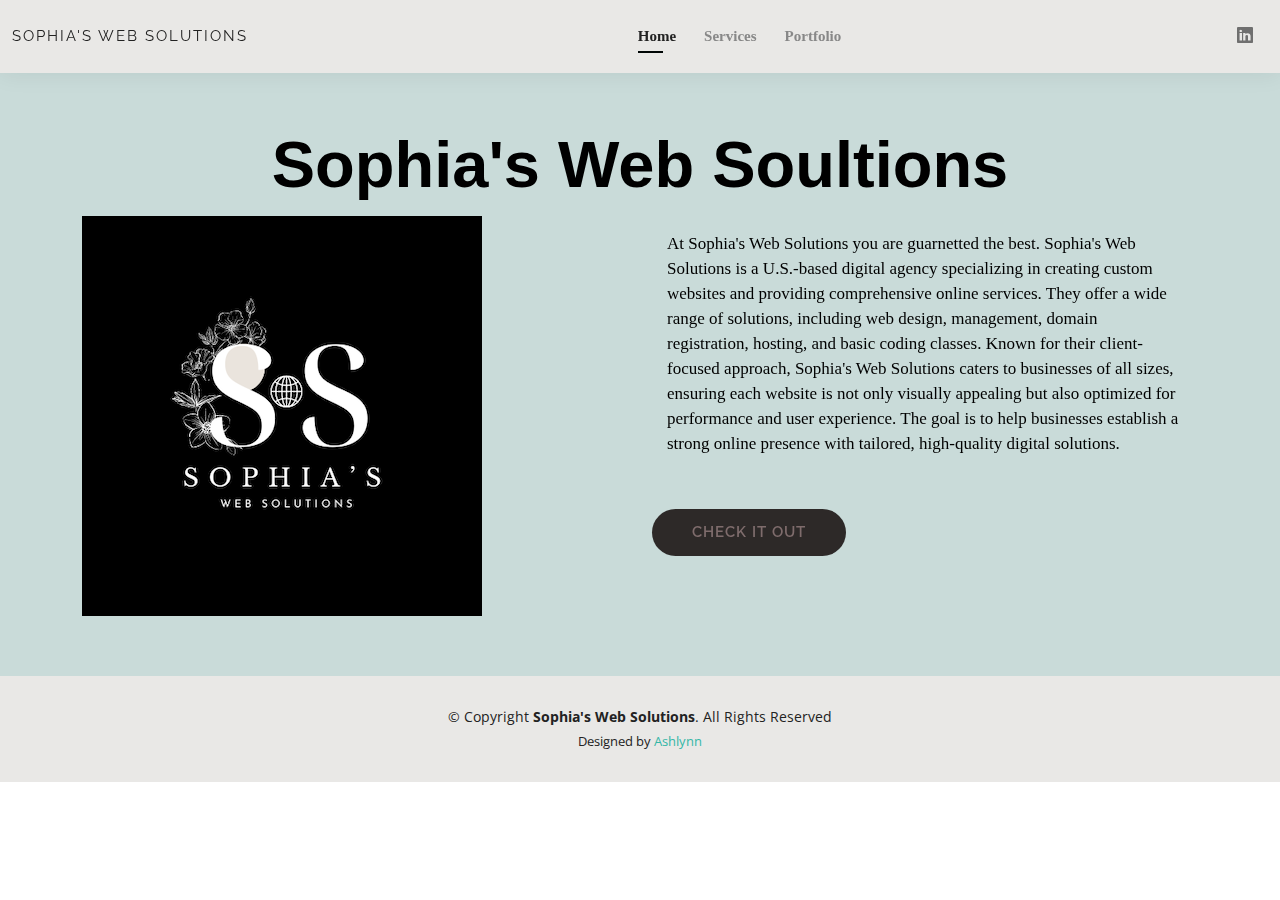
<file: index.html>
<!DOCTYPE html>
<html lang="en">

<head>
  <meta charset="utf-8">
  <meta name="viewport" content="width=device-width, initial-scale=1.0">

  <title>Sophia's Web Solutions</title>
  <meta content="Freelance web developer/designer providing professional web development and design services." name="description">
  <meta content="Web development, web design, front-end development, back-end development, UX design, UI design" name="keywords">

  <!-- Favicons -->
  <link href="assets/img/favicon.png" rel="icon">
  <link href="assets/img/apple-touch-icon.png" rel="apple-touch-icon">

  <!-- Google Fonts -->
  <link href="https://fonts.googleapis.com/css?family=Open+Sans:300,300i,400,400i,600,600i,700,700i|Raleway:300,300i,400,400i,500,500i,600,600i,700,700i|Poppins:300,300i,400,400i,500,500i,600,600i,700,700i" rel="stylesheet">

  <!-- Vendor CSS Files -->
  <link href="assets/vendor/aos/aos.css" rel="stylesheet">
  <link href="assets/vendor/bootstrap/css/bootstrap.min.css" rel="stylesheet">
  <link href="assets/vendor/bootstrap-icons/bootstrap-icons.css" rel="stylesheet">
  <link href="assets/vendor/boxicons/css/boxicons.min.css" rel="stylesheet">
  <link href="assets/vendor/glightbox/css/glightbox.min.css" rel="stylesheet">
  <link href="assets/vendor/swiper/swiper-bundle.min.css" rel="stylesheet">

  <!-- Template Main CSS File -->
  <link href="assets/css/style.css" rel="stylesheet">

  <!-- =======================================================
  * Template Name: Sophia's Web Solutions
  * Updated: Mar 10 2023 with Bootstrap v5.2.3
  * Template URL: https://bootstrapmade.com/kelly-free-bootstrap-cv-resume-html-template/
  * Author: BootstrapMade.com
  * License: https://bootstrapmade.com/license/
  ======================================================== -->
</head>

<body>

  <!-- ======= Header ======= -->
  <header id="header" class="fixed-top">
    <div class="container-fluid d-flex justify-content-between align-items-center">

      <h1 class="logo me-auto me-lg-0"><a href="index.html">Sophia's Web Solutions</a></h1>
      <!-- Uncomment below if you prefer to use an image logo -->
      <!-- <a href="index.html" class="logo"><img src="assets/img/logo.png" alt="" class="img-fluid"></a>-->

      <nav id="navbar" class="navbar order-last order-lg-0">
        <ul>
          <li><a class="active"href="index.html">Home</a></li>
          <li><a href="resume.html">Services</a></li>
           <li><a href="portfolio.html">Portfolio</a></li>
           <li><a href="portfolio-details.html"></a></li>
         
        </ul>
        <i class="bi bi-list mobile-nav-toggle"></i>
      </nav><!-- .navbar -->

      <div class="header-social-links">
        <a href="https://www.linkedin.com/in/ashlynn-jones-986a82247/" class="linkedin"><i class="bi bi-linkedin"></i></i></a>
      </div>

    </div>

  </header><!-- End Header -->

  <!-- ======= Hero Section ======= -->
  <section id="hero" class="d-flex align-items-center ">
    <div class="container d-flex flex-column align-items-center"  data-aos="zoom-in" data-aos-delay="100">
      <h1>  Sophia's Web Soultions</h1>
      <h1> </h1>
      <div class="row">
      
      </div>
        <div class="row">
          <div class="col-lg-6">
            <img src="assets/img/Sophia’s-5.png" class="img-fluid" alt="">

          </div>
          <div class="col-lg-6">
            <h2>
              At Sophia's Web Solutions you are guarnetted the best. Sophia's Web Solutions is a U.S.-based digital agency
               specializing in creating custom websites and providing comprehensive online services. They offer a
                wide range of solutions, including web design, management, domain registration, hosting, and basic coding classes. 
                Known for their client-focused approach, Sophia's Web Solutions caters to businesses 
                of all sizes, ensuring each website is not only visually appealing but also optimized for performance and 
                user experience. The goal is to help businesses establish a strong online presence with tailored, 
                high-quality digital solutions.
            </h2>
            <h3>
              
            </h3>
            <h3>
            </h3>
               <a href="portfolio.html"  class="btn-about align-items-center">Check it OUT</a>

            </div>
       

      
      <div class="d-flex align-items-center">
    </div>
    </div>
    </div>
    
  </section><!-- End Hero -->

  <!-- ======= Footer ======= -->
  <footer id="footer">
    <div class="container">
      <div class="copyright">
        &copy; Copyright <strong><span>Sophia's Web Solutions</span></strong>. All Rights Reserved
      </div>
      <div class="credits">
        <!-- All the links in the footer should remain intact. -->
        <!-- You can delete the links only if you purchased the pro version. -->
        <!-- Licensing information: https://bootstrapmade.com/license/ -->
        <!-- Purchase the pro version with working PHP/AJAX contact form: https://bootstrapmade.com/kelly-free-bootstrap-cv-resume-html-template/ -->
        Designed by <a href="https://bootstrapmade.com/">Ashlynn</a>
      </div>
    </div>




  </footer><!-- End  Footer -->

  <div id="preloader"></div>
  <a href="#" class="back-to-top d-flex align-items-center justify-content-center"><i class="bi bi-arrow-up-short"></i></a>

  <!-- Vendor JS Files -->
  <script src="assets/vendor/purecounter/purecounter_vanilla.js"></script>
  <script src="assets/vendor/aos/aos.js"></script>
  <script src="assets/vendor/bootstrap/js/bootstrap.bundle.min.js"></script>
  <script src="assets/vendor/glightbox/js/glightbox.min.js"></script>
  <script src="assets/vendor/isotope-layout/isotope.pkgd.min.js"></script>
  <script src="assets/vendor/swiper/swiper-bundle.min.js"></script>
  <script src="assets/vendor/waypoints/noframework.waypoints.js"></script>
  <script src="assets/vendor/php-email-form/validate.js"></script>

  <!-- Template Main JS File -->
  <script src="assets/js/main.js"></script>

</body>

</html>
</file>
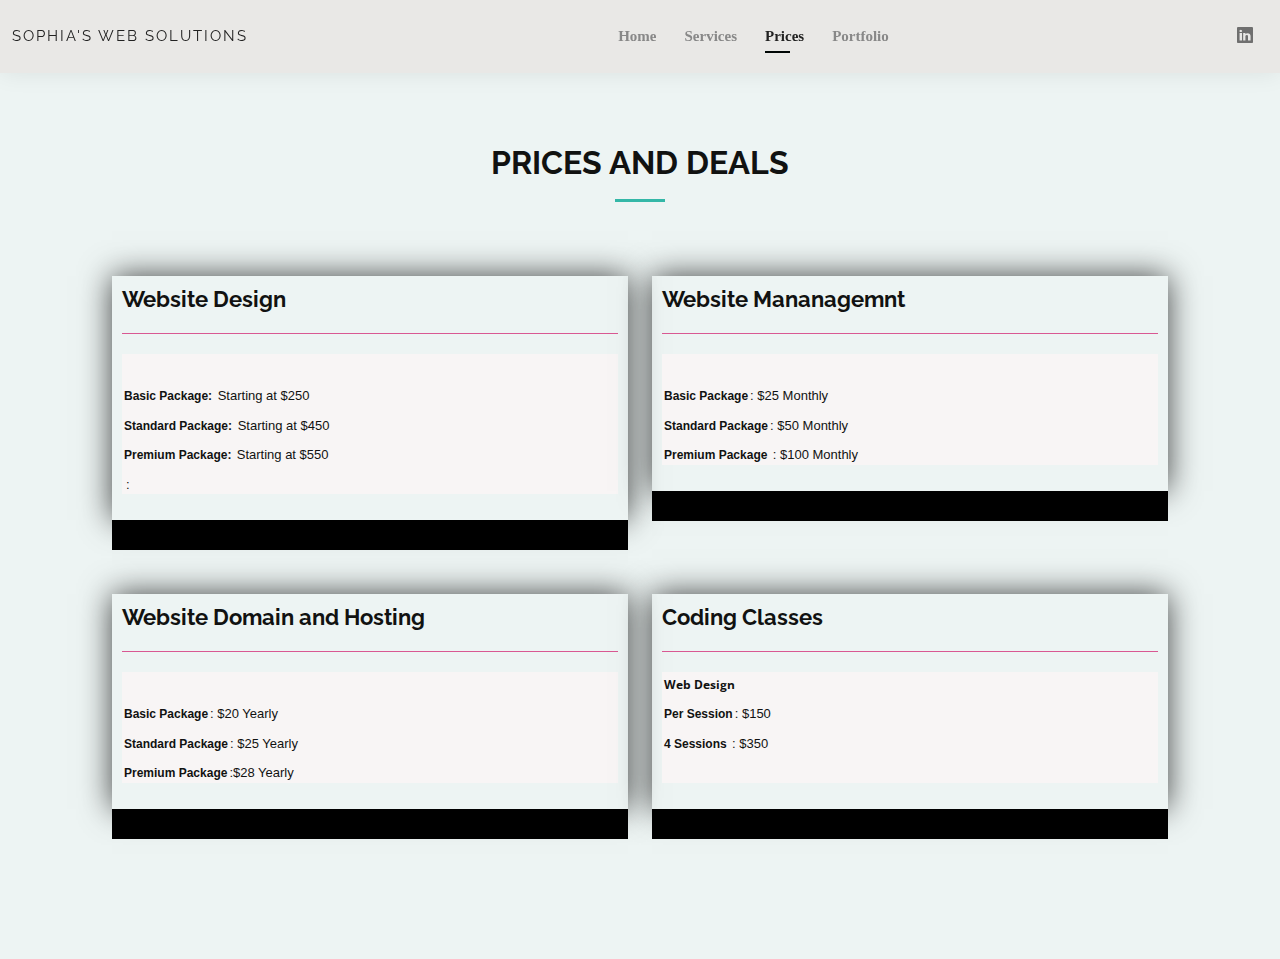
<file: portfolio-details.html>
<!DOCTYPE html>
<html lang="en">

<head>
  <meta charset="utf-8">
  <meta content="width=device-width, initial-scale=1.0" name="viewport">

  <title>Sophia's Web Solutions</title>
  <meta content="Freelance web developer/designer providing professional web development and design services." name="description">
<meta content="Web development, web design, front-end development, back-end development, UX design, UI design" name="keywords">

  <!-- Favicons -->
  <link href="assets/img/favicon.png" rel="icon">
  <link href="assets/img/apple-touch-icon.png" rel="apple-touch-icon">

  <!-- Google Fonts -->
  <link href="https://fonts.googleapis.com/css?family=Open+Sans:300,300i,400,400i,600,600i,700,700i|Raleway:300,300i,400,400i,500,500i,600,600i,700,700i|Poppins:300,300i,400,400i,500,500i,600,600i,700,700i" rel="stylesheet">

  <!-- Vendor CSS Files -->
  <link href="assets/vendor/aos/aos.css" rel="stylesheet">
  <link href="assets/vendor/bootstrap/css/bootstrap.min.css" rel="stylesheet">
  <link href="assets/vendor/bootstrap-icons/bootstrap-icons.css" rel="stylesheet">
  <link href="assets/vendor/boxicons/css/boxicons.min.css" rel="stylesheet">
  <link href="assets/vendor/glightbox/css/glightbox.min.css" rel="stylesheet">
  <link href="assets/vendor/swiper/swiper-bundle.min.css" rel="stylesheet">

  <!-- Template Main CSS File -->
  <link href="assets/css/style.css" rel="stylesheet">

  <!-- =======================================================
  * Template Name: Sophia's Web Solutions
  * Updated: Mar 10 2023 with Bootstrap v5.2.3
  * Template URL: https://bootstrapmade.com/kelly-free-bootstrap-cv-resume-html-template/
  * Author: BootstrapMade.com
  * License: https://bootstrapmade.com/license/
  ======================================================== -->
</head>

<body>

  <!-- ======= Header ======= -->
  <header id="header" class="fixed-top">
    <div class="container-fluid d-flex justify-content-between align-items-center">

      <h1 class="logo me-auto me-lg-0"><a href="index.html">Sophia's Web Solutions</a></h1>
      <!-- Uncomment below if you prefer to use an image logo -->
      <!-- <a href="index.html" class="logo"><img src="assets/img/logo.png" alt="" class="img-fluid"></a>-->

      <nav id="navbar" class="navbar order-last order-lg-0">
        <ul>
          <li><a href="index.html">Home</a></li>
          <li><a href="resume.html">Services</a></li>
          <li><a class="active"href="portfolio-details.html">Prices</a></li>
           <li><a href="portfolio.html">Portfolio</a></li>
           
         
        </ul>
        <i class="bi bi-list mobile-nav-toggle"></i>
      </nav><!-- .navbar -->

      <div class="header-social-links">
        <a href="https://www.linkedin.com/in/ashlynn-jones-986a82247/" class="linkedin"><i class="bi bi-linkedin"></i></i></a>
      </div>

    </div>

  </header><!-- End Header -->

    <!-- ======= Portfolio Details Section ======= -->
    <section id="portfolio-details" class="portfolio-details">
      <div class="container">

        <div class="row gy-4">

          <div class="col-lg-8">
            <div class="portfolio-details-slider swiper">
              <div class="swiper-wrapper align-items-center">

                
              </div>
              <div class="swiper-pagination "></div>
            </div>
          </div>

          
        <div class="section-title">
          <h2>Prices and Deals</h2>
          <p> </p>
        </div>

          <div class="col-lg-6">
            <div class="portfolio-info">
              <h3>Website Design</h3>
              <ul>
                <li><strong>  </strong></li>
                <li><strong>Basic Package:</strong> Starting at $250</li>
               <li><strong> Standard Package:</strong> Starting at $450</li>
                <li><strong>Premium Package: </strong> Starting at $550</li>
                <li><strong></strong>: <a href="#"></a></li>
              </ul>
            </div>
            <div class="portfolio-description">
              <h2></h2>
              <p>
                
              </p>
            </div>
          </div>

          <div class="col-lg-6">
            <div class="portfolio-info">
              <h3> Website Mananagemnt</h3>
              <ul>
                <li><strong></strong></li>
                <li><strong>Basic Package</strong>: $25 Monthly </li>
                <li><strong>Standard Package</strong>: $50 Monthly </li>
                <li><strong>Premium Package </strong>: $100 Monthly <a href="#"></a></li>
              </ul>
            </div>
            <div class="portfolio-description">
              <h2></h2>
              <p>
                
              </p>
            </div>
          </div>
          <div class="col-lg-6">
          <div class="portfolio-info">
            <h3>Website Domain and Hosting</h3>
            <ul>
              <li><strong></strong></li>
              <li><strong>Basic Package</strong>: $20 Yearly</li>
              <li><strong>Standard Package</strong>: $25 Yearly </li>
              <li><strong>Premium Package</strong>:$28 Yearly<a href="#"></a></li>
            </ul>
          </div>
          <div class="portfolio-description">
            <h2></h2>
            <p>

              </p>
            </div>
          </div>
          <div class="col-lg-6">
          <div class="portfolio-info">
            <h3>Coding Classes</h3>
            <ul>
              <li><strong>Web Design</strong></li>
              <li><strong>Per Session</strong>: $150  </li>
              <li><strong>4 Sessions </strong>: $350 </li>
              <li><strong></strong> <a href="#"></a></li>
            </ul>
          </div>
          <div class="portfolio-description">
            <h2></h2>
            <p>

            </p>
          </div>
        </div>

        </div>

      </div>
    </section><!-- End Portfolio Details Section -->

  </main><!-- End #main -->

  <div id="preloader"></div>
  <a href="#" class="back-to-top d-flex align-items-center justify-content-center"><i class="bi bi-arrow-up-short"></i></a>

  <!-- Vendor JS Files -->
  <script href="https://tres251.com"></script>
  
  <!-- Template Main JS File -->
  <script src="assets/js/main.js"></script>

</body>

</html>
</file>
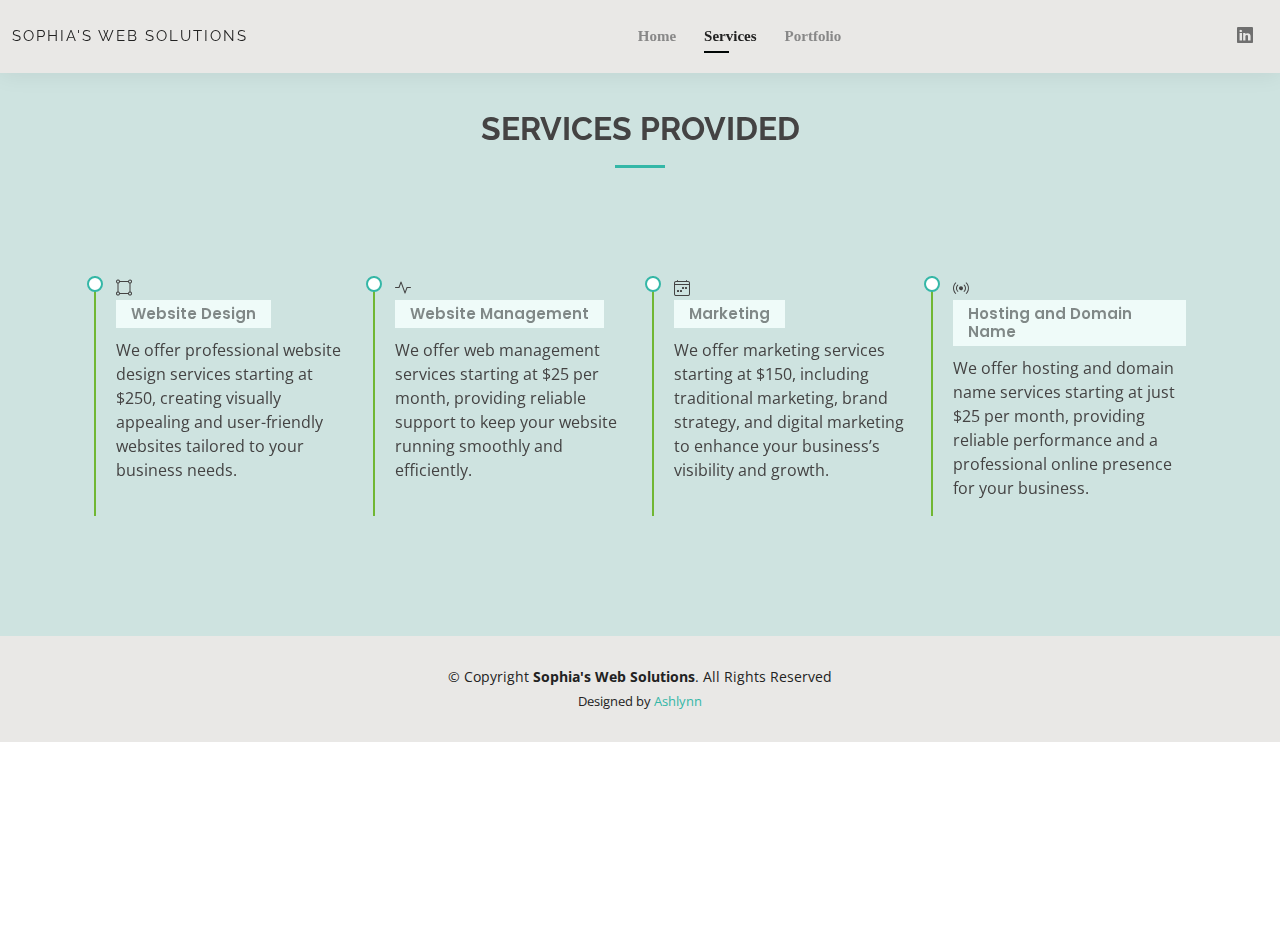
<file: resume.html>
<!DOCTYPE html>
<html lang="en">

<head>
  <meta charset="utf-8">
  <meta name="viewport" content="width=device-width, initial-scale=1.0">


  <title>Sophia's Web Solutions</title>
  <meta content="Freelance web developer/designer providing professional web development and design services." name="description">
<meta content="Web development, web design, front-end development, back-end development, UX design, UI design" name="keywords">

  <!-- Favicons -->
  <link href="assets/img/favicon.png" rel="icon">
  <link href="assets/img/apple-touch-icon.png" rel="apple-touch-icon">

  <!-- Google Fonts -->
  <link href="https://fonts.googleapis.com/css?family=Open+Sans:300,300i,400,400i,600,600i,700,700i|Raleway:300,300i,400,400i,500,500i,600,600i,700,700i|Poppins:300,300i,400,400i,500,500i,600,600i,700,700i" rel="stylesheet">

  <!-- Vendor CSS Files -->
  <link href="assets/vendor/aos/aos.css" rel="stylesheet">
  <link href="assets/vendor/bootstrap/css/bootstrap.min.css" rel="stylesheet">
  <link href="assets/vendor/bootstrap-icons/bootstrap-icons.css" rel="stylesheet">
  <link href="assets/vendor/boxicons/css/boxicons.min.css" rel="stylesheet">
  <link href="assets/vendor/glightbox/css/glightbox.min.css" rel="stylesheet">
  <link href="assets/vendor/swiper/swiper-bundle.min.css" rel="stylesheet">

  <!-- Template Main CSS File -->
  <link href="assets/css/style.css" rel="stylesheet">

  <!-- =======================================================
  * Template Name: Sophia's Web Solutions
  * Updated: Mar 10 2023 with Bootstrap v5.2.3
  * Template URL: https://bootstrapmade.com/kelly-free-bootstrap-cv-resume-html-template/
  * Author: BootstrapMade.com
  * License: https://bootstrapmade.com/license/
  ======================================================== -->
</head>

<body>

  <!-- ======= Header ======= -->
  <header id="header" class="fixed-top">
    <div class="container-fluid d-flex justify-content-between align-items-center">

      <h1 class="logo me-auto me-lg-0"><a href="index.html">Sophia's Web Solutions</a></h1>
      <!-- Uncomment below if you prefer to use an image logo -->
      <!-- <a href="index.html" class="logo"><img src="assets/img/logo.png" alt="" class="img-fluid"></a>-->

      <nav id="navbar" class="navbar order-last order-lg-0">
        <ul>
          <li><a href="index.html">Home</a></li>
          <li><a class="active"href="resume.html">Services</a></li>
         <li><a href="portfolio.html">Portfolio</a></li>
          <li><a href="portfolio-details.html"></a></li>
        </ul>
        
        <i class="bi bi-list mobile-nav-toggle"></i>
      </nav><!-- .navbar -->

      <div class="header-social-links">
        
        <a href="https://www.linkedin.com/in/ashlynn-jones-986a82247/" class="linkedin"><i class="bi bi-linkedin"></i></i></a>
      </div>

    </div>

  </header><!-- End Header -->

  <main id="main">

    <!-- ======= Resume Section ======= -->
    <section id="resume" class="resume">
      <div class="container" data-aos="fade-up">

        
        <div class="section-title">
          <h2>Services Provided</h2>
          <p> </p>
        </div>

        <section id="featured-services" class="featured-services section">

          <div class="container">
    
            <div class="row gy-4">
    
              <div class="col-xl-3 col-md-6 d-flex" data-aos="fade-up" data-aos-delay="100">
                <div class="resume-item position-relative">
                  <div class="icon"><i class=" bi bi-bounding-box-circles icon"></i></div>
                  <h4><a href="" class="stretched-link">Website Design</a></h4>
                  <p>We offer professional website design services starting at $250, creating visually appealing and user-friendly websites tailored to your business needs.







                  </p>
                </div>
              </div><!-- End Resume Item -->
    
              <div class="col-xl-3 col-md-6 d-flex" data-aos="fade-up" data-aos-delay="200">
                <div class="resume-item position-relative">
                  <div class="icon"><i class="bi bi-activity icon"></i></div>
                  <h4><a href="" class="stretched-link">Website Management </a></h4>
                  <p>We offer web management services starting at $25 per month, providing reliable support to keep your website running smoothly and efficiently.







                  </p>
                </div>
              </div><!-- End Resume Item -->
    
              <div class="col-xl-3 col-md-6 d-flex" data-aos="fade-up" data-aos-delay="300">
                <div class="resume-item position-relative">
                  <div class="icon"><i class="bi bi-calendar4-week icon"></i></div>
                  <h4><a href="" class="stretched-link">Marketing</a></h4>
                  <p>We offer marketing services starting at $150, including traditional marketing, brand strategy, and digital marketing to enhance your business’s visibility and growth.







                  </p>
                </div>
              </div><!-- End Resume Item -->
    
              <div class="col-xl-3 col-md-6 d-flex" data-aos="fade-up" data-aos-delay="400">
                <div class="resume-item position-relative">
                  <div class="icon"><i class="bi bi-broadcast icon"></i></div>
                  <h4><a href="" class="stretched-link">Hosting and Domain Name</a></h4>
                  <p>We offer hosting and domain name services starting at just $25 per month, providing reliable performance and a professional online presence for your business.







                  





                        </p>
                      </div>
                    </div><!-- End resume Item -->
          
                    
          
                   
          
                  </div>
          
                </div>
          
            </div>
    
          </div>
    
    </section><!-- End Resume Section -->

  </main><!-- End #main -->

  <!-- ======= Footer ======= -->
  <footer id="footer">
    <div class="container">
      <div class="copyright">
        &copy; Copyright <strong><span>Sophia's Web Solutions</span></strong>. All Rights Reserved
      </div>
      <div class="credits">
        <!-- All the links in the footer should remain intact. -->
        <!-- You can delete the links only if you purchased the pro version. -->
        <!-- Licensing information: https://bootstrapmade.com/license/ -->
        <!-- Purchase the pro version with working PHP/AJAX contact form: https://bootstrapmade.com/kelly-free-bootstrap-cv-resume-html-template/ -->
        Designed by <a href="https://bootstrapmade.com/">Ashlynn</a>
      </div>
    </div>
  </footer><!-- End  Footer -->

  <div id="preloader"></div>
  <a href="#" class="back-to-top d-flex align-items-center justify-content-center"><i class="bi bi-arrow-up-short"></i></a>

  <!-- Vendor JS Files -->
  <script src="assets/vendor/purecounter/purecounter_vanilla.js"></script>
  <script src="assets/vendor/aos/aos.js"></script>
  <script src="assets/vendor/bootstrap/js/bootstrap.bundle.min.js"></script>
  <script src="assets/vendor/glightbox/js/glightbox.min.js"></script>
  <script src="assets/vendor/isotope-layout/isotope.pkgd.min.js"></script>
  <script src="assets/vendor/swiper/swiper-bundle.min.js"></script>
  <script src="assets/vendor/waypoints/noframework.waypoints.js"></script>
  <script src="assets/vendor/php-email-form/validate.js"></script>

  <!-- Template Main JS File -->
  <script src="assets/js/main.js"></script>

</body>

</html>
</file>
<file: assets/css/style.css>
/**
* Template Name: Kelly
* Updated: Mar 10 2023 with Bootstrap v5.2.3
* Template URL: https://bootstrapmade.com/kelly-free-bootstrap-cv-resume-html-template/
* Author: BootstrapMade.com
* License: https://bootstrapmade.com/license/
*/

/*--------------------------------------------------------------
# General
--------------------------------------------------------------*/
html  {
  height: -webkit-fill-available;
}

body {
  font-family: "Open Sans", sans-serif;
  color: #444343; height: -webkit-fill-available;
}

a {
  color: #34b7a7;
  text-decoration: none;
}

a:hover {
  color: #51cdbe;
  text-decoration: none;
}

h1,
h2,
h3,
h4,
h5,
h6 {
  font-family: "Raleway", sans-serif;
}

#main {
  margin-top: 50px;
}

@media (max-width: 1025px) {
  #main {
    margin-top: 50px;
  }
}

/*--------------------------------------------------------------
# Preloader
--------------------------------------------------------------*/
#preloader {
  position: fixed;
  top: 0;
  left: 0;
  right: 0;
  bottom: 0;
  z-index: 9999;
  overflow: hidden;
  background: #fff;
}

#preloader:before {
  content: "";
  position: fixed;
  top: calc(50% - 30px);
  left: calc(50% - 30px);
  border: 6px solid #34b7a7;
  border-top-color: #dcf5f2;
  border-radius: 50%;
  width: 60px;
  height: 60px;
  animation: animate-preloader 1s linear infinite;
}

@keyframes animate-preloader {
  0% {
    transform: rotate(0deg);
  }

  100% {
    transform: rotate(360deg);
  }
}

/*--------------------------------------------------------------
# Back to top button
--------------------------------------------------------------*/
.back-to-top {
  position: fixed;
  visibility: hidden;
  opacity: 0;
  right: 15px;
  bottom: 15px;
  z-index: 996;
  background: #000000;
  width: 40px;
  height: 40px;
  border-radius: 50px;
  transition: all 0.4s;
}

.back-to-top i {
  font-size: 24px;
  color: #fff;
  line-height: 0;
}

.back-to-top:hover {
  background: #ec8dec;
  color: #fff;
}

.back-to-top.active {
  visibility: visible;
  opacity: 1;
}

/*--------------------------------------------------------------
# Header
--------------------------------------------------------------*/
#header {
  background: #e9e8e6;
  box-shadow: 0px 0px 25px 0 rgba(0, 0, 0, 0.08);
  z-index: 997;
  padding: 15px 0;
  font-size: 12px;
}

#header .logo {
  font-size: 15px;
  margin: 0;
  padding: 0;
  line-height: 1;
  font-weight: 400;
  letter-spacing: 2px;
  text-transform: uppercase;
}

#header .logo a {
  color: #222222;
}

#header .logo img {
  max-height: 40px;
}

@media (max-width: 1025px) {
  #header .logo {
    font-size: 10px;
  }
}

/*--------------------------------------------------------------
# Header Social Links
--------------------------------------------------------------*/
.header-social-links {
  padding-right: 15px;
}

.header-social-links a {
  color: #6f6f6f;
  padding-left: 6px;
  display: inline-block;
  line-height: 0px;
  transition: 0.3s;
  font-size: 16px;
}

.header-social-links a:hover {
  color: #34b7a7;
}

/*--------------------------------------------------------------
# Navigation Menu
--------------------------------------------------------------*/
/**
* Desktop Navigation 
*/
.navbar {
  padding: 0;
}

.navbar ul {
  margin: 0;
  padding: 0;
  display: flex;
  list-style: none;
  align-items: center;
}

.navbar li {
  position: relative;
  padding: 10px 0 10px 28px;
}

.navbar a,
.navbar a:focus {
  display: flex;
  align-items: center;
  justify-content: space-between;
  font-family:Georgia, 'Times New Roman', Times, serif;
  font-size: 15px;
  font-weight: 600;
  color: #888888;
  white-space: nowrap;
  transition: 0.3s;
  position: relative;
}

.navbar a i,
.navbar a:focus i {
  font-size: 12px;
  line-height: 0;
  margin-left: 5px;
}

.navbar>ul>li>a:before {
  content: "";
  position: absolute;
  width: 0;
  height: 2px;
  bottom: -5px;
  left: 0;
  background-color: #000605;
  visibility: hidden;
  width: 0px;
  transition: all 0.3s ease-in-out 0s;
}

.navbar a:hover:before,
.navbar li:hover>a:before,
.navbar .active:before {
  visibility: visible;
  width: 25px;
}

.navbar a:hover,
.navbar .active,
.navbar .active:focus,
.navbar li:hover>a {
  color: #222222;
}

.navbar .dropdown ul {
  display: block;
  position: absolute;
  left: 14px;
  top: calc(100% + 30px);
  margin: 0;
  padding: 10px 0;
  z-index: 99;
  opacity: 0;
  visibility: hidden;
  background: #fff;
  box-shadow: 0px 0px 30px rgba(127, 137, 161, 0.25);
  transition: 0.3s;
  border-radius: 4px;
}

.navbar .dropdown ul li {
  min-width: 200px;
  padding: 0;
}

.navbar .dropdown ul a {
  padding: 10px 20px;
  font-size: 15px;
  text-transform: none;
  font-weight: 600;
}

.navbar .dropdown ul a i {
  font-size: 12px;
}

.navbar .dropdown ul a:hover,
.navbar .dropdown ul .active:hover,
.navbar .dropdown ul li:hover>a {
  color: #34b7a7;
}

.navbar .dropdown:hover>ul {
  opacity: 1;
  top: 100%;
  visibility: visible;
}

.navbar .dropdown .dropdown ul {
  top: 0;
  left: calc(100% - 30px);
  visibility: hidden;
}

.navbar .dropdown .dropdown:hover>ul {
  opacity: 1;
  top: 0;
  left: 100%;
  visibility: visible;
}

@media (max-width: 1366px) {
  .navbar .dropdown .dropdown ul {
    left: -90%;
  }

  .navbar .dropdown .dropdown:hover>ul {
    left: -100%;
  }
}

/**
* Mobile Navigation 
*/
.mobile-nav-toggle {
  color: #222222;
  font-size: 28px;
  cursor: pointer;
  display: none;
  line-height: 0;
  transition: 0.5s;
}

.mobile-nav-toggle.bi-x {
  color: #fff;
}

@media (max-width: 1025px) {
  .mobile-nav-toggle {
    display: block;
  }

  .navbar ul {
    display: none;
  }
}

.navbar-mobile {
  position: fixed;
  overflow: scroll;
  top: 0;
  right: 0;
  left: 0;
  bottom: 0;
  background: rgba(9, 9, 9, 0.9);
  transition: 0.3s;
  z-index: 999;
}

.navbar-mobile .mobile-nav-toggle {
  position: absolute;
  top: 15px;
  right: 15px;
}

.navbar-mobile ul {
  display: block;
  position: absolute;
  top: 55px;
  right: 15px;
  bottom: 15px;
  left: 15px;
  padding: 10px 0;
  border-radius: 10px;
  background-color: #fff;
  overflow-y: auto;
  transition: 0.3s;
}

.navbar-mobile a,
.navbar-mobile a:focus {
  font-size: 15px;
  padding-right: 15px;
  color: #222222;
}

.navbar-mobile a:hover,
.navbar-mobile .active,
.navbar-mobile li:hover>a {
  color: #34b7a7;
}

.navbar-mobile .getstarted,
.navbar-mobile .getstarted:focus {
  margin: 15px;
}

.navbar-mobile .dropdown ul {
  position: static;
  display: none;
  margin: 10px 20px;
  padding: 10px 0;
  z-index: 99;
  opacity: 1;
  visibility: visible;
  background: #fff;
  box-shadow: 0px 0px 30px rgba(127, 137, 161, 0.25);
}

.navbar-mobile .dropdown ul li {
  min-width: 200px;
}

.navbar-mobile .dropdown ul a {
  padding: 10px 20px;
}

.navbar-mobile .dropdown ul a i {
  font-size: 12px;
}

.navbar-mobile .dropdown ul a:hover,
.navbar-mobile .dropdown ul .active:hover,
.navbar-mobile .dropdown ul li:hover>a {
  color: #34b7a7;
}

.navbar-mobile .dropdown>.dropdown-active {
  display: block;
}

/*--------------------------------------------------------------
# Home Section
--------------------------------------------------------------*/
html  {
  height: -webkit-fill-available;
}
meta  { min-height: auto; max-width: auto;

}

#hero {
  width: auto;
  height: auto;
  background:#bfd4d2d6 bottom;
  background-size: auto;
  
}

#hero .container {
  padding-top: 70px;
  position: relative;
}

@media (max-width: 1025px) {
  #hero .container {
    padding-top: 58px;
  }
}



#hero image {
  font: bold;
  align-items: center;
}

#hero h1 {
  margin: center;
  font-size: 65px;
  font: bold;
  font-family: Verdana, Geneva, Tahoma, sans-serif;
  font-weight: 800;
  line-height: 70px;
  color: #000000;
  border-radius: 50px;
  padding: auto;
}


#hero h2 {
  margin: center;
  font-size: 17px;
  font-weight: 20px;
  line-height: 25px;
  font-family: ge;
  color: #000000;
  padding: 15px;
}

#hero h3 {
  margin: right;
  font-size: 20px;
  font-weight: 300px;
  line-height: 10px;
  font-family: Impact, Haettenschweiler, 'Arial Narrow Bold', sans-serif;
  color: #ffffff;
}

  #hero .img {
  width: 100%;
  height: 100vh;
  line-height: 100px;
  transition: all ease-in-out 0.3s;
  background-color:#ffffff;
  padding: auto;
}

#hero .btn-about {
  font-family: "Raleway", 'Times New Roman';
  text-transform: uppercase;
  font-weight: 600;
  font-size: 15px;
  letter-spacing: 1px;
  display: inline-block;
  padding: 12px 40px;
  border-radius: 50px;
  transition: 0.5s;
  margin-top: 30px;
  color: #7f6c6c;
  background: #0a0000d0;
  
}

#hero .btn-about:hover {
  background: #86797949;
}

@media (min-width: 1025px) {
  #hero {
    background-attachment: fixed;
  }
}

@media (max-width: 600px) {
  #hero:before {
    content: "";
    position: auto;
    bottom: 0;
    top: 0;
    left: 0;
    right: 0;
  }

  }


/*--------------------------------------------------------------
# Sections General
--------------------------------------------------------------*/
section {
  padding: 60px 0;
}

.section-bg {
  background-color: #001815;
}

.section-title {
  text-align: center;
  padding-bottom: 30px;
}

.section-title h2 {
  font-size: 32px;
  font-weight: bold;
  text-transform: uppercase;
  margin-bottom: 20px;
  padding-bottom: 20px;
  position: relative;
}

.section-title h2::after {
  content: "";
  position: absolute;
  display: block;
  width: 50px;
  height: 3px;
  background: #34b7a7;
  bottom: 0;
  left: calc(50% - 25px);
}

.section-title p {
  margin-bottom: 0;
}

/*--------------------------------------------------------------
# Cta
--------------------------------------------------------------*/


.cta h3 {
  color: #fff;
  font-size: 15px;
  font-weight: 700;
}

.cta p {
  color: #070000;
}

.cta .cta-btn {
  font-family: "Raleway", sans-serif;
  text-transform: uppercase;
  font-weight: 500;
  font-size: 16px;
  letter-spacing: 1px;
  display: inline-block;
  padding: 8px 20px;
  border-radius: 2px;
  transition: 0.5s;
  margin: 10px;
  border: 2px solid #0b0b0b;
  color: #030303;
}

.cta .cta-btn:hover {
  background: #070707;
  border: 2px solid #f6fafa;
}

@media (max-width: 1024px) {
  .cta {
    background-attachment: scroll;
  }
}

@media (min-width: 769px) {
  .cta .cta-btn-container {
    display: flex;
    align-items: center;
    justify-content: flex-end;
  }
}

/*--------------------------------------------------------------
# About
--------------------------------------------------------------*/
.about {
  width: 100%;
  height: 100vh;
  background: url("../img/drew.jpg") top;
  background-size: cover;
}
.about .content h3 {
  font-weight: 700;
  font-size: 20px;
  color: #fff;
}

.about .content p {
  font-size: 15%;
  list-style: none;
  color: #fff;
  padding: 0;
}

.about .content ul li {
  padding-bottom: 20px;
  color: #fff;
}

.about .content h1 {
  font-size: 30px;
  padding-right: 2px;
  color: #fff;
}

.about .content p {
  margin-bottom: 0;
  color: #ee25d0;
}

/*--------------------------------------------------------------
# Skills
--------------------------------------------------------------*/
.skills .progress {
  height: 60px;
  display: block;
  background: none;
  border-radius: 0;
  
}

.skills .progress .skill {
  padding: 10px 0;
  margin: 0 0 6px 0;
  text-transform: uppercase;
  display: block;
  font-weight: 600;
  font-family: "Poppins", sans-serif;
  color: #890707;
}

.skills .progress .skill .val {
  float: right;
  font-style: normal;
  color: #e10f0f;
}

.skills .progress-bar-wrap {
  background: #f9faf8;
}

.skills .progress-bar {
  width: 1px;
  height: 10px;
  transition: 0.9s;
  background-color: #34b7a7;
}

/*--------------------------------------------------------------
# Facts
--------------------------------------------------------------*/
.facts .counters span {
  font-size: 48px;
  display: block;
  color: #7a0469;
}

.facts .counters p {
  padding: 0;
  margin: 0 0 20px 0;
  font-family: "Raleway", sans-serif;
  font-size: 14px;
  color: #000;
}

/*--------------------------------------------------------------
# Testimonials
--------------------------------------------------------------*/
.testimonials .section-header {
  margin-bottom: 40px;
}

.testimonials .testimonials-carousel,
.testimonials .testimonials-slider {
  overflow: hidden;
}

.testimonials .testimonial-item {
  text-align: center;
}

.testimonials .testimonial-item .testimonial-img {
  width: 120px;
  border-radius: 50%;
  border: 4px solid #fff;
  margin: 0 auto;
}

.testimonials .testimonial-item h3 {
  font-size: 20px;
  font-weight: bold;
  margin: 10px 0 5px 0;
  color: #111;
}

.testimonials .testimonial-item h4 {
  font-size: 14px;
  color: #999;
  margin: 0 0 15px 0;
}

.testimonials .testimonial-item .quote-icon-left,
.testimonials .testimonial-item .quote-icon-right {
  color: #c8efea;
  font-size: 26px;
}

.testimonials .testimonial-item .quote-icon-left {
  display: inline-block;
  left: -5px;
  position: relative;
}

.testimonials .testimonial-item .quote-icon-right {
  display: inline-block;
  right: -5px;
  position: relative;
  top: 10px;
}

.testimonials .testimonial-item p {
  font-style: italic;
  margin: 0 auto 15px auto;
}

@media (min-width: 992px) {
  .testimonials .testimonial-item p {
    width: 80%;
  }
}

.testimonials .swiper-pagination {
  margin-top: 20px;
  position: relative;
}

.testimonials .swiper-pagination .swiper-pagination-bullet {
  width: 12px;
  height: 12px;
  background-color: #fff;
  opacity: 1;
  border: 1px solid #34b7a7;
}

.testimonials .swiper-pagination .swiper-pagination-bullet-active {
  background-color: #34b7a7;
}

/*--------------------------------------------------------------
# Resume
--------------------------------------------------------------*/

html

.resume {
  width: auto;
  height: auto;
  background-color: #95c2bc77 ;
  background-size: 100%;
}

.resume .resume-title {
  font-size: 30px;
  font-weight: 400;
  margin-top: 20px;
  margin-bottom: 20px;
  color: #9b2626;
}

.resume .resume-item {
  padding: 0 0 20px 20px;
  margin-top: -2px;
  border-left: 2px solid #71b734;
  position: relative;

}


.resume .resume-item a {
  line-height: 18px;
  font-size: 15px;
  font-weight: 600;
  font-family: "Poppins", sans-serif;
  color: #11161580;
  margin-bottom: 10px;
}

.resume .resume-item h4 {
  font-size: 15px;
  background: #effbf9;
  padding: 5px 15px;
  display: inline-block;
  font-weight: 600;
  margin-bottom: 10px;
  color: #34b7a7;
}

.resume .resume-item ul {
  padding-left: 20px;
}

.resume .resume-item ul li {
  padding-bottom: 10px;
}

.resume .resume-item:last-child {
  padding-bottom: 0;
}

.resume .resume-item::before {
  content: "";
  position: absolute;
  width: 16px;
  height: 16px;
  border-radius: 50px;
  left: -9px;
  top: 0;
  background: #fff;
  border: 2px solid #34b7a7;
}

/*--------------------------------------------------------------
# Featured Services Section
--------------------------------------------------------------*/
.featured-services .service-item {
  background-color: var(--surface-color);
  box-shadow: 0px 0 25px 0 rgba(0, 0, 0, 0.1);
  padding: 50px 30px;
  transition: all 0.3s ease-in-out;
  height: 100%;
  position: relative;
  z-index: 1;
}

.featured-services .service-item:before {
  content: "";
  position: absolute;
  background: var(--accent-color);
  inset: 100% 0 0 0;
  transition: all 0.3s;
  z-index: -1;
}

.featured-services .service-item .icon {
  margin-bottom: 10px;
}

.featured-services .service-item .icon i {
  color: var(--accent-color);
  font-size: 36px;
  transition: ease-in-out 0.3s;
}

.featured-services .service-item h4 {
  font-weight: 700;
  margin-bottom: 15px;
  font-size: 20px;
}

.featured-services .service-item h4 a {
  color: var(--heading-color);
  transition: ease-in-out 0.3s;
}

.featured-services .service-item p {
  line-height: 24px;
  font-size: 14px;
  margin-bottom: 0;
  transition: ease-in-out 0.3s;
}

.featured-services .service-item:hover h4 a,
.featured-services .service-item:hover .icon i,
.featured-services .service-item:hover p {
  color: var(--contrast-color);
}

.featured-services .service-item:hover:before {
  background: var(--accent-color);
  inset: 0;
  border-radius: 0px;
}

/*--------------------------------------------------------------
# Services
--------------------------------------------------------------*/
.services{
  width: 100% auto;
  height: 100vh auto;
  background: url("../img/milad.jpg") top;
  background-size: 45%;
}

.services .icon-box {
  text-align: center;
  padding: 70px 20px 80px 20px;
  transition: all ease-in-out 0.3s;
  background: #fff;
  box-shadow: 0px 0 35px 0 rgba(0, 0, 0, 0.08);
}

.services .icon-box .icon {
  margin: 0 auto;
  width: 100px;
  height: 100px;
  display: flex;
  align-items: center;
  justify-content: center;
  transition: ease-in-out 0.3s;
  position: relative;
}

.services .icon-box .icon i {
  font-size: 36px;
  transition: 0.5s;
  position: relative;
}

.services .icon-box .icon svg {
  position: absolute;
  top: 0;
  left: 0;
}

.services .icon-box .icon svg path {
  transition: 0.5s;
  fill: #f5f5f5;
}

.services .icon-box h4 {
  font-weight: 600;
  margin: 10px 0 15px 0;
  font-size: 22px;
}

.services .icon-box h4 a {
  color: #222222;
  transition: ease-in-out 0.3s;
}

.services .icon-box p {
  line-height: 24px;
  font-size: 14px;
  margin-bottom: 0;
}

.services .iconbox-blue i {
  color: #47aeff;
}

.services .iconbox-blue:hover .icon i {
  color: #fff;
}

.services .iconbox-blue:hover .icon path {
  fill: #47aeff;
}

.services .iconbox-orange i {
  color: #ffa76e;
}

.services .iconbox-orange:hover .icon i {
  color: #fff;
}

.services .iconbox-orange:hover .icon path {
  fill: #ffa76e;
}

.services .iconbox-pink i {
  color: #e80368;
}

.services .iconbox-pink:hover .icon i {
  color: #fff;
}

.services .iconbox-pink:hover .icon path {
  fill: #e80368;
}

.services .iconbox-yellow i {
  color: #ffbb2c;
}

.services .iconbox-yellow:hover .icon i {
  color: #fff;
}

.services .iconbox-yellow:hover .icon path {
  fill: #ffbb2c;
}

.services .iconbox-red i {
  color: #ff5828;
}

.services .iconbox-red:hover .icon i {
  color: #fff;
}

.services .iconbox-red:hover .icon path {
  fill: #ff5828;
}

.services .iconbox-teal i {
  color: #11dbcf;
}

.services .iconbox-teal:hover .icon i {
  color: #fff;
}

.services .iconbox-teal:hover .icon path {
  fill: #11dbcf;
}

/*--------------------------------------------------------------
# Portfolio
--------------------------------------------------------------*/
.portfolio {
  width: auto;
  height: auto;
  background: url("../img/milad.jpg") top;
  background-size: auto;
}

img .phone {
  width: 400px;
  height: 300px
}

.portfolio .portfolio-item {
  margin-bottom: 30px;
}

.portfolio .btn-about {
  font-family: "Raleway", 'Times New Roman';
  text-transform: uppercase;
  font-weight: 600;
  font-size: 15px;
  letter-spacing: 1px;
  display: inline-block;
  padding: 12px 40px;
  border-radius: 50px;
  transition: 0.5s;
  margin-top: 30px;
  color: #ffffff;
  background: #000000;
}

.portfolio .btn-about:hover {
  background: #110f0f55;
}

.portfolio #portfolio-flters {
  padding: 0;
  margin: 0 auto 20px auto;
  list-style: none;
  text-align: center;
}

.portfolio #portfolio-flters li {
  cursor: pointer;
  display: inline-block;
  padding: 8px 16px 10px 16px;
  font-size: 13px;
  font-weight: 500;
  line-height: 1;
  text-transform: uppercase;
  color: #444444;
  margin-bottom: 5px;
  transition: all 0.3s ease-in-out;
  border-radius: 50px;
}

.portfolio #portfolio-flters li:hover,
.portfolio #portfolio-flters li.filter-active {
  color: #fff;
  background: #34b7a7;
}

.portfolio #portfolio-flters li:last-child {
  margin-right: 0;
}

.portfolio .portfolio-wrap {
  transition: 0.3s;
  position: relative;
  overflow: hidden;
  z-index: 1;
  background: rgba(34, 34, 34, 0.6);
}

.portfolio .portfolio-wrap::before {
  content: "";
  background: rgba(34, 34, 34, 0.6);
  position: absolute;
  left: 0;
  right: 0;
  top: 0;
  bottom: 0;
  transition: all ease-in-out 0.3s;
  z-index: 2;
  opacity: 0;
}

.portfolio .portfolio-wrap img {
  transition: all ease-in-out 0.3s;
}

.portfolio .portfolio-wrap .portfolio-info {
  opacity: 0;
  position: absolute;
  top: 0;
  left: 0;
  right: 0;
  bottom: 0;
  z-index: 3;
  transition: all ease-in-out 0.3s;
  display: flex;
  flex-direction: column;
  justify-content: flex-end;
  align-items: flex-start;
  padding: 20px;
}

.portfolio .portfolio-wrap .portfolio-info h4 {
  font-size: 20px;
  color: #ffffff;
  font-weight: 600;
}

.portfolio .portfolio-wrap .portfolio-info p {
  color: rgba(255, 255, 255, 0.7);
  font-size: 14px;
  text-transform: uppercase;
  padding: 0;
  margin: 0;
  font-style: italic;
}

.portfolio .portfolio-wrap .portfolio-links {
  text-align: center;
  z-index: 4;
}

.portfolio .portfolio-wrap .portfolio-links a {
  color: #fff;
  margin: 0 5px 0 0;
  font-size: 28px;
  display: inline-block;
  transition: 0.3s;
}

.portfolio .portfolio-wrap .portfolio-links a:hover {
  color: #78d9cd;
}

.portfolio .portfolio-wrap:hover::before {
  opacity: 1;
}

.portfolio .portfolio-wrap:hover img {
  transform: scale(1.2);
}

.portfolio .portfolio-wrap:hover .portfolio-info {
  opacity: 1;
}

/*--------------------------------------------------------------
# Portfolio Details
--------------------------------------------------------------*/
.portfolio-details {
  width:auto;
  height: auto;
  background-color: #edf4f3;
  background-size: auto;
  font-size: ;
  color: #111211;
  padding: 100px;%;
}

.portfolio-details .portfolio-details-slider img {
  width: auto;
}

.portfolio-details .portfolio-details-slider .swiper-pagination {
  margin-top: 20px;
  position: relative;
}


.portfolio-details .portfolio-details-slider .swiper-pagination .swiper-pagination-bullet {
  width: 12px;
  height: 12px;
  background-color: #fff;
  opacity: 1;
  border: 1px solid #34b7a7;
}

.portfolio-details .portfolio-details-slider .swiper-pagination .swiper-pagination-bullet-active {
  background-color: #34b7a7;
}

.portfolio-details .portfolio-info {
  padding: 10px;
  box-shadow: 0px 0 30px rgba(0, 0, 0, 0.738);
}

.portfolio-details .portfolio-info h3 {
  font-size: 22px;
  font-weight: 700;
  margin-bottom: 20px;
  padding-bottom: 20px;
  border-bottom: 1px solid #d95892;
}

.portfolio-details .portfolio-info ul {
  list-style: none;
  background-color: #f8f5f5;
  padding: 0;
  font-size: 15px;
}

.portfolio-details .portfolio-info li strong {
font-size: 12px;
padding: 2px;
}



.portfolio-details .portfolio-info ul li+li {
  margin-top: 10px;
  font-size: 13px;
  word-spacing:;
  font-family: 'Franklin Gothic Medium', 'Arial Narrow', Arial, sans-serif;
}

.portfolio-details .portfolio-description {
  padding-top: 30px;
  background-color: #000000;
  font-size: 15px;
}

.portfolio-details .portfolio-description h2 {
  font-size: 26px;
  font-weight: 700;
  margin-bottom: 20px;
  
}

.portfolio-details .portfolio-description p {
  padding: 0;
}

/*--------------------------------------------------------------
# Contact
--------------------------------------------------------------*/
.contact {
  width: 100%;
  height: 100vh;
  background: url("../img/adam-birkett-YkXdt3429hc-unsplash.jpg") top;
  background-size: cover;
}

.contact .info {
  width: 100%;
  background:#ffffff;
}

.contact .info i {
  font-size: 20px;
  color: #080909;
  float: left;
  width: 44px;
  height: 44px;
  background: #ffffff;
  display: flex;
  justify-content: center;
  align-items: center;
  border-radius: 50px;
  transition: all 0.3s ease-in-out;
}

.contact .info h4 {
  padding: 0 0 0 60px;
  font-size: 22px;
  font-weight: 600;
  margin-bottom: 5px;
  color: #222222;
}

.contact .info p {
  padding: 0 0 0 60px;
  margin-bottom: 0;
  font-size: 14px;
  color: #040000;
}

.contact .info .email,
.contact .info .phone {
  background:#ffffff;
  margin-top: 40px;
}
.contact .info .input {
  margin-top: 40px;
  
}

.contact .info .email:hover i,
.contact .info .address:hover i,
.contact .info .phone:hover i {
  background: #0d0d0d;
  color: #e80c0c;
}

.contact .php-email-form {
  width: 100%;
  background: #fff;
}

.contact .php-email-form .form-group {
 
  padding-bottom: 8px;
}

.contact .php-email-form .error-message {
  display: none;
  color: #090808;
  background: #f6f3f3;
  text-align: center;
  padding: 15px;
  font-weight: 600;
}

.contact .php-email-form .sent-message {
  display: none;
  color: #0f0f0f;
  background: #e7dde8;
  text-align: center;
  padding: 15px;
  font-weight: 600;
}

.contact .php-email-form .loading {
  display: none;
  background: #fff;
  text-align: center;
  padding: 15px;
}

.contact .php-email-form .loading:before {
  content: "";
  display: inline-block;
  border-radius: 50%;
  width: 24px;
  height: 24px;
  margin: 0 10px -6px 0;
  border: 3px solid #030504;
  border-top-color: #eee;
  animation: animate-loading 1s linear infinite;
}

.contact .php-email-form input,
.contact .php-email-form textarea {
  border-radius: 4px;
  background-color: #c70808;
  box-shadow: none;
  font-size: 14px;
}

.contact .php-email-form input:focus,
.contact .php-email-form textarea:focus {
  border-color: #090b0b;
  background-color: #030303;
}

.contact .php-email-form input {
  height: 44px;
  background: url("../img/akabg.jpg");
}

.contact .php-email-form textarea {
  padding: 10px 12px;
  background: url("../img/akabg.jpg");
}

.contact .php-email-form button[type=submit] {
  background: #080a0a;
  border: 0;
  padding: 10px 30px 12px 30px;
  color: #fbf9f9;
  transition: 0.4s;
  border-radius: 50px;
}

.contact .php-email-form button[type=submit]:hover {
  background: #101111;
}

@keyframes animate-loading {
  0% {
    transform: rotate(0deg);
  }

  100% {
    transform: rotate(360deg);
  }
}

/*--------------------------------------------------------------
# Footer
--------------------------------------------------------------*/
#footer {
  background: #e9e8e6;
  padding: 30px 0;
  color: #222222;
  font-size: 14px;
  text-align: center;
}

#footer .credits {
  padding-top: 5px;
  font-size: 13px;
}

#footer .credits a {
  color: #34b7a7;
}
</file>
